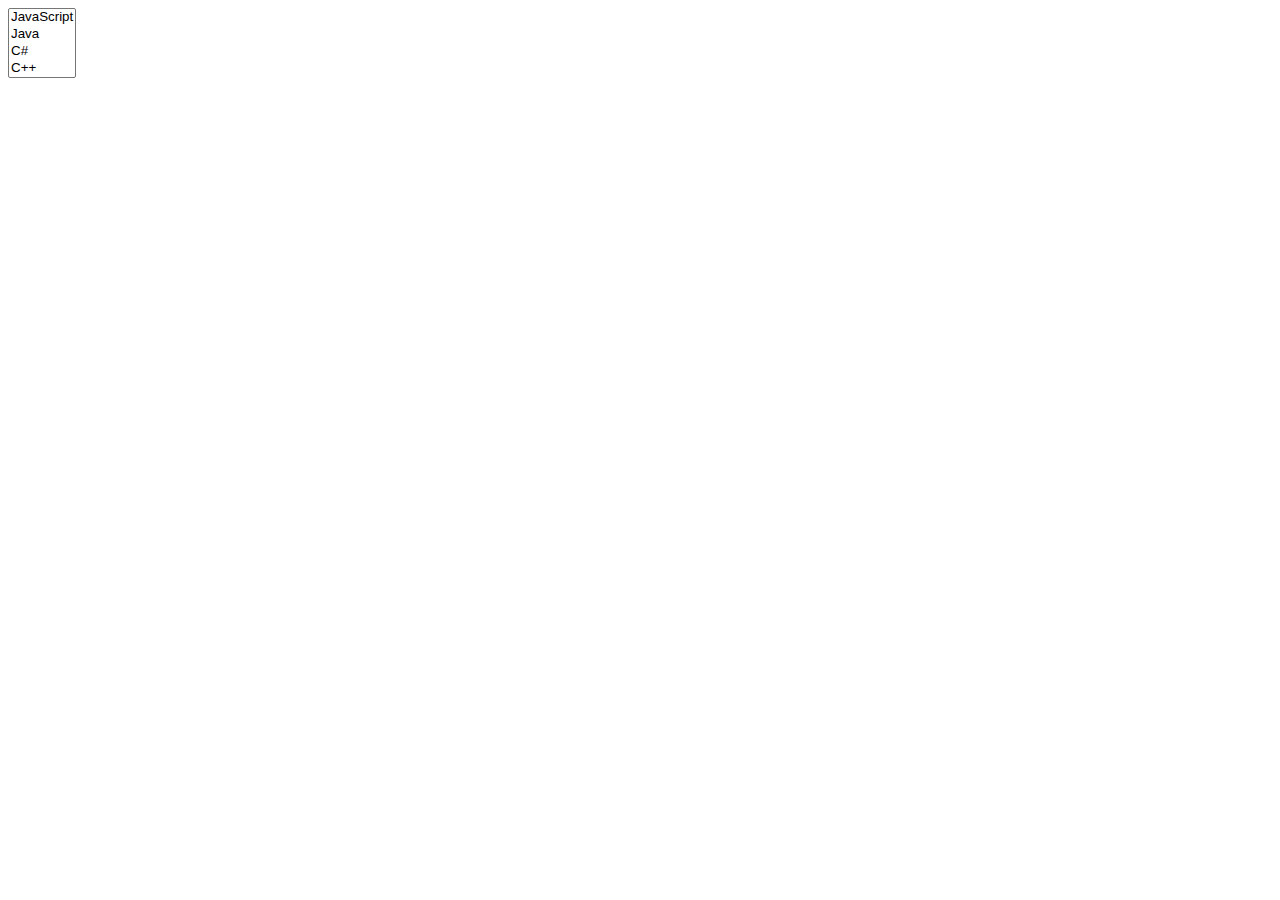
<file: govno.html>
<!DOCTYPE html>
<html lang="en">
<head>
  <meta charset="UTF-8">
  <meta name="viewport" content="width=device-width, initial-scale=1.0">
  <!-- <link rel="stylesheet" href="css/reset.css">
  <link rel="stylesheet" href="css/style.css"> -->
  <title>Document</title>
</head>
<body>
  <form name="myForm">
    <select name="languages" multiple>
        <option value="JS">JavaScript</option>
        <option value="Java">Java</option>
        <option value="CS">C#</option>
        <option value="CPP">C++</option>
    </select>
</form>
<div id="selection"></div>
<script>
const languages = document.myForm.languages;
const selection = document.getElementById("selection");
 
function changeOption(){
    // удаляем ранее выбранные элементы
    if (selection.has) { 
        selection.removeChild(selection.firstChild);  
    }
    // получаем выбранные элементы 
    const options = languages.selectedOptions;
    for (let i = 0; i < options.length; i++) {      // for each option ...    
        const option = options[i].text    // получаем выбранный элемент 
        const div = document.createElement("div");  // для каждого выбранного элемента создаем div
        const optionText = document.createTextNode(option); // создаем текстовый узел для выбранного элемента  
        div.appendChild(optionText);    // добавляем  optionText в div   
        selection.appendChild(div)      // добавляем div в контейнер
    }
}
languages.addEventListener("change", changeOption);
</script>
</body>
</html>
</file>
<file: css/style.css>
:root {
    --black: #2B2929;
    --dark: #464646;
    --graydark: #716969;
    --gray: #BABABA;
    --gray_white: #E1E1E1;
    --gray_white_white: #EFEFEF;
    --gray_very_very_white: #F8F8F8;
    --white: #FFFFFF;
    --red: #FF4F4F;
    --yellow_dark: #F1BF5D;
    --yellow: #FFF0BA;
    --grad_1: #6E2F9E - 8E9AE1 - DD61AF - EEF2A8;
    --grad_2: EFEFEF - CB9A63 - D76598 - 46527F - 1E9190 - 4A5976 - 5F3F6B;
    --card_size: 393px;
  }

*{
    font-family: Inter;
    color: black;
}
.wrap_container{
    padding-left: 100px;
    padding-right: 100px;
    margin: 0 auto;
    max-width: 1920px;
    
}
.main_section{
    position: relative;
    margin-top: 160px;
    overflow: hidden;
}
.header__menu__list{
    display: flex;
    justify-content: space-between;

}
.menu__item{
    display: flex;
    align-content: center;
    flex-wrap: wrap;
    justify-content: space-around;
}
.menu_nav{
    width: 985px;
}
.header__accessories{

    width: 488px;
}
.header__num_and_email__text{
    display: flex;
    align-items: center;
}
.header__num_and_email__vector{
    display: none;
}
.strelka_down{
    width: 20px;
}
.header__vector{
    width: 32px;
}
.header__clothes_and_clause{
    display: flex;
    align-content: center;
    flex-wrap: wrap;
    justify-content: space-between;
}
.header__clothes__list{
    display: flex;
    align-content: center;
    flex-wrap: wrap;
    justify-content: space-around;
    width: 866px;
}
.header__clause{
    display: flex;
}
.clause__item{
    width: 32px
}

/* слайдер */
.slider-container {
    
    position: relative;
    margin: 0 auto;
    overflow: hidden;
    margin-top: 32px;
  } 
.slider {
    
    transition: transform 0.5s linear;
    
}
.slider__item{
    height: 700px;
    
    flex: 1;
    border-radius: 12px;
    background: radial-gradient(1004.02% 191.69% at 102% -3%,rgb(110, 47, 158),rgb(142, 154, 225) 24.479%,rgb(221, 97, 175) 56.771%,rgb(238, 242, 168) 74.479%)/* Предупреждение: градиент использует вращение, не поддерживаемое CSS, и может работать не так, как ожидается. */;
}
.slider__item__text{
    display: inline-block;
    position: absolute;
    max-width: 801px;
    margin-top: 182px;
    margin-left: 82px;
}
.slider__item__title{
    display: inline-block;
    color: var(--white);
    font-size: 48px;
    font-weight: 700;
}
.slider__item__description{
    margin-top: 24px;
    color: var(--white);
    font-size: 24px;
    font-weight: 400;
    line-height: 150%;
}
.slider__item__button{
    margin-top: 24px;
    font-size: 20px;
    font-weight: 400;
    border-radius: 12px;
    padding: 16px 80px;
    background: white;
}

.slider__item__img{
    width: 647px;
    margin-left: auto;
}
.slider__item__brand{
    position: absolute;
    right: 0;
    top: 37px;
}

.prev-button,
.next-button {
    width: 32px;
    height: 32px;
    background-color: transparent;
    border: none;
    font-size: 24px;
    color: white;
}
.prev-button {
    
}
.next-button {
    transform: rotate(180deg)
}
.slider-container__items{
    display: flex;
    position: absolute;
    bottom: 0;
    justify-content: center;
    width: 100%;
    align-items:center;
}
.slider-container__indexes{
    display: flex;
}
.slider-container__index{
    margin-right: 12px;
    width: 16px;
    height: 16px;
    border-radius: 100px;
    border: 2px solid rgb(255, 255, 255);
    
}
.slider-container__index:last-child{
    margin-right: 0;
}
.slider-container__index_active{
    background: rgb(255, 255, 255);
}
/* конгец слайдера */


.section__title{
    margin-bottom: 32px;
    font-size: 40px;
    font-weight: 500;
    line-height: 130%;
}
.brands{
    margin-top: 32px;
    display: flex;
    justify-content: space-around;
    overflow-x: auto;
    overflow-y: hidden;
}
.brands__item{
    height: 60px;
}
.brands__item__img{
    /* width: 100%; */
    height: 100%;
}
.popular_products{
    display: flex;
}
.item__top{
    width: var(--card_size);
    position: absolute;
    display: flex;
    justify-content: space-between;
    padding: 15px;

}

.best_cost{
    font-weight: 500; 
    border-radius: 8px;
    background: rgb(94, 210, 112);
    color: white;
    padding: 5px 12px;
}

.item__icons{
    
    display: flex;
    
    
}
.item__icon{
    width: 32px;
    margin-left: 10px;
}
.sales{
    display: grid;
    grid-template-columns: repeat(4, minmax(300px, 425px));
    grid-template-rows: repeat(2, auto);
    gap: 20px;
    grid-template-areas:
    "sales__cros sales__cros sales__pants sales__tshirt"
    "sales__delivery sales__delivery sales__hoodies sales__hoodies"
}

.sales__cros{
    grid-area: sales__cros;
    background: #EFEFEF;
    /* width: 850px; */
    height: 448px;
    overflow: hidden;
    border-radius: 12px;
}
.sales__cros__img{
    width: 804px;
    transform: translateX(100px);
    
    /* EFEFEF */
}
.sales__cros__title{
    color: #000;
    position: absolute;
}
.popular__arrows{
    position: absolute;
    right: 0;
    filter: invert(1);
}
.next_arrow{
    transform: rotate(180deg);
}
.sales__cros__cost{
    position: absolute;
    border-radius: 8px;
    padding: 5px 10px;
    background: white;
    
}
.sales__delivery{
    grid-area: sales__delivery;
    /* max-width: 850px; */
    height: 320px;
    background: var(--yellow);
    border-radius: 12px;
}
.sales__pants{
    grid-area: sales__pants;
    /* max-width: 415px; */
    height: 320px;
    border-radius: 12px;
    background: var(--gray_white_white);
}
.sales__tshirt{
    grid-area: sales__tshirt;
    /* max-width: 415px; */
    height: 320px;
    border-radius: 12px;
    background: var(--gray_white_white);
}
.sales__hoodies{
    margin-top: -120px ;
    grid-area: sales__hoodies;
    /* max-width: 850px; */
    height: 448px;
    border-radius: 12px;
    background: var(--gray_white_white);
}

/* НАЧАЛО БУРГЕРА  */

.burger-menu{
    display: none;
}

@import url('https://fonts.googleapis.com/css?family=Roboto:100,300,400,700');
.burger-menu_button {
  position: fixed;
  top: 10px;
  right: 10px;
  z-index: 30;
  width: 80px;
  height: 80px;
  border-radius: 50%;
  background-color: rgba(255, 255, 255, 0.5);
  -webkit-transition: 0.4s;
  -moz-transition: 0.4s;
  -o-transition: 0.4s;
  transition: 0.4s;
}
.burger-menu_button:hover .burger-menu_lines {
  filter: brightness(0.7);
}

.burger-menu_button:hover {
  background-color: rgba(255, 255, 255, 0.7);
}

.burger-menu_lines::before,
.burger-menu_lines::after,
.burger-menu_lines {
  position: absolute;
  width: 50px;
  height: 3px;
  background-color: #BB1E99;
  -webkit-transition: 0.4s;
  -moz-transition: 0.4s;
  -o-transition: 0.4s;
  transition: 0.4s;
}
.burger-menu_lines {
  top: 50%;
  left: 50%;
  transform: translate(-50%, -50%);
}
.burger-menu_lines::before {
  content: '';
  top: -12px;
}
.burger-menu_lines::after {
  content: '';
  top: 12px;
}


.burger-menu_active .burger-menu_lines {
  background-color: transparent;
}
.burger-menu_active .burger-menu_lines::before {
  top: 0;
  transform: rotate(45deg);
}
.burger-menu_active .burger-menu_lines::after{
  top: 0;
  transform: rotate(-45deg);
}

.burger-menu_nav {
    width: 100%;
  padding-top: 120px;
  position: fixed;
  top: 0;
  z-index: 20;
  display: flex;
  flex-flow: column;
  height: 100%;
  background-color: #F9AFE9;
  overflow-y: auto;
  right: -100%;
  -webkit-transition: 0.8s;
  -moz-transition: 0.8s;
  -o-transition: 0.8s;
  transition: 0.8s;
}
.burger-menu_active .burger-menu_nav {
  right: 0;
  -webkit-transition: 0.4s;
  -moz-transition: 0.4s;
  -o-transition: 0.4s;
  transition: 0.4s;
}
.burger-menu_link {
  padding: 18px 35px;
  font-family: 'Roboto', sans-serif;
  font-size: 18px;
  text-decoration: none;
  text-transform: uppercase;
  letter-spacing: 5px;
  font-weight: 400;
  color: #BB1E99;
  border-bottom: 1px solid #fff;
}
.burger-menu_link:first-child {
  border-top: 1px solid #fff;
}
.burger-menu_link:hover {
  filter: brightness(0.9);
}
.burger-menu_overlay {
  display: none;
  position: fixed;
  top: 0;
  left: 0;
  width: 100vw;
  height: 100vh;
  z-index: 10;
}
.burger-menu_active .burger-menu_overlay {
  display: block;
  background-color: rgba(0, 0, 0, 0.5);
}
.popular_products .products__item:last-child{
    margin-right: 0;
}
.bud_text{
    display: none;
}

/* КОНЕЦ БУРГЕРА */

@media (max-width: 1440px) {
    :root {
        --card_size: 393px;
    }
    .wrap_container{
        padding-left: 30px;
        padding-right: 30px;
    }
    .header__num_and_email__text{
        display: none;
    }
    .header__num_and_email__vector{
        display: block;
    }
    .header__accessories{
        justify-content: flex-end;
    }

}

@media(max-width: 1280px) {

    .wrap_container{
        margin-top: 90px;
    }
    .main_section{
        margin-top: 140px;
    }
    .burger-menu{
        display: block;
    }
    .header__menu__list{
        display: none;
    }
    .header__clothes_and_clause{
        display: none;
    }
    .sales{
        grid-template-columns: repeat(2, 1fr);
        grid-template-rows: repeat(2, auto);
        grid-template-areas:
        "sales__cros sales__pants"
        "sales__hoodies sales__tshirt"
        "sales__delivery sales__delivery"
    }
    .sales__hoodies{
        margin-top: 0;
    }
    .sales__cros{
        height: auto;
    }
    .sales__hoodies{
        height: auto;
    }
    .slider__item{
        height: 560px;
    }
    .slider__item__img{
        width: 503px;
        
    }
    .slider__item__text{
        max-width: 558px;
        margin-top: 116px;
        margin-left: 48px;
    }
    .slider__item__title{
        font-size: 36px;
    }
    .slider__item__description{
        font-size: 20px;
    }
    .slider__item__button{
        font-size: 18px;
    }
    .section__title{
       font-size: 32px; 
    }
    .slider-container__index{
        width: 12px;
        height: 12px;
    }
} 
@media(max-width: 1024px) {
    :root{
        --card_size: 164px;
    }
    .item__bug{
        display: none;
    }
    .best_cost {
        padding: 5px 12px;
        font-size: 10px;
    }
    .item__heart{
        width: 24px;
        height: 24px;
    }
    .bud_text{
        width: 96px;
        display: block;
        color: white;
        font-size: 12px;
        font-weight: 400;
        padding: 8px 16px 8px 16px;
        border-radius: 8px;
        background: var(--dark);
    }
    .slider__item{
        height: 422px;
    }
    .slider__item__text{
       margin: 0;
       padding: 24px;
    }
    .slider__item__title{
        font-size: 24px;
    }
    .slider__item__description{
        font-size: 15px;
        max-width: 280px;
        width: 100%;
    }
    .slider__item__button{
        font-size: 15px;
        padding: 0;
        text-align: center;
        width: 100%;
        max-width: 280px;
        height: 42px;
    }
    .slider__item__brand{
        display: none;
        
    }
    .slider__item__img{
        display: none;
    }
    

    
}
@media (max-width: 768px) {
    .brands__item {
        margin-right: 30px;
    }
}
@media (max-width: 440px) {
    .sales {
        grid-template-columns: 100%;
        grid-template-rows: auto;
        grid-template-areas:
        "sales__cros"
        "sales__pants"
        "sales__hoodies"
        "sales__tshirt";
    }
    .sales__item{
        height: 170px;
    }
    .section__title{
        font-size: 24px; 
    }
    .main_section{
        margin-top: 80px;
    }
}
</file>
